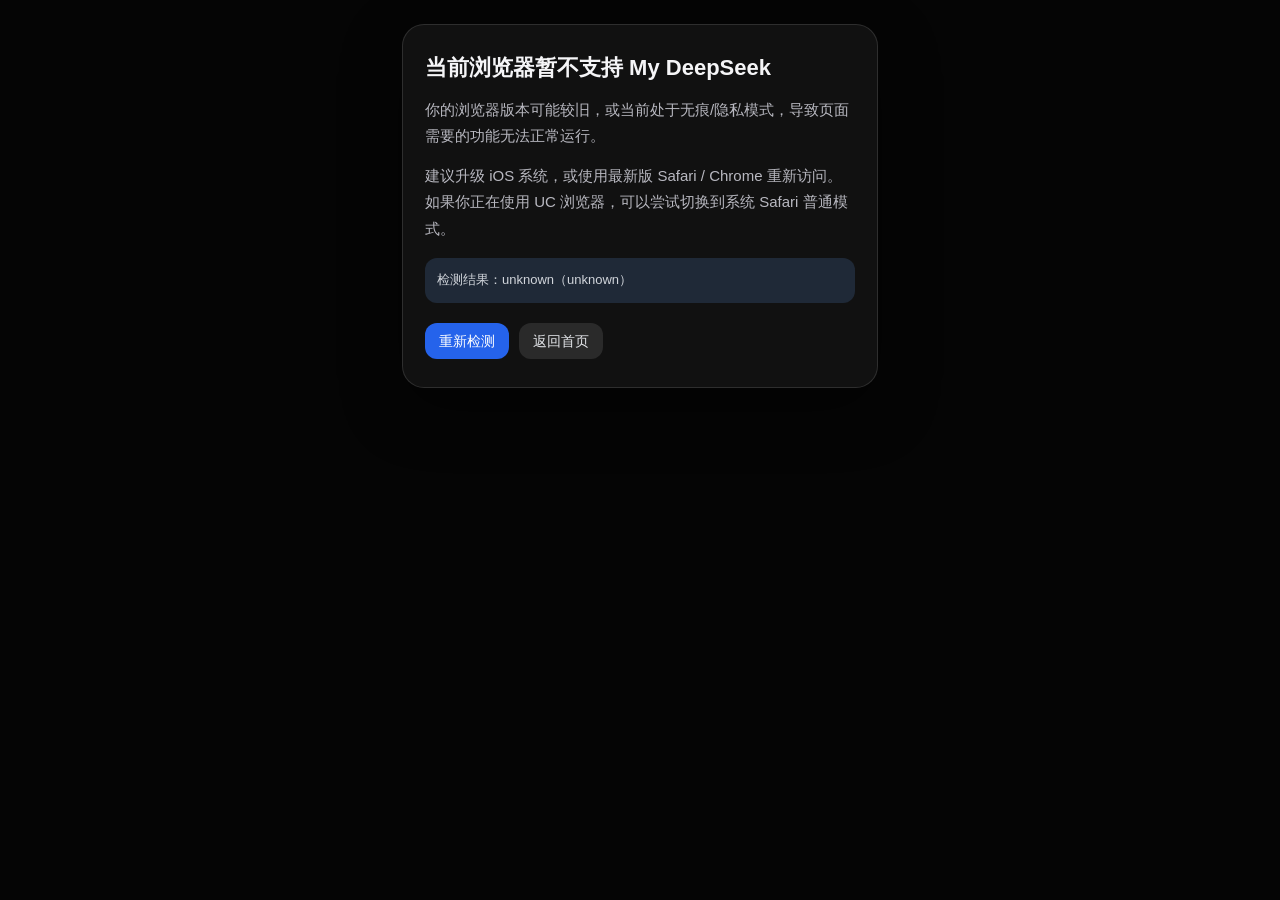
<file: unsupported.html>
<!DOCTYPE html>
<html lang="zh-CN">
<head>
  <meta charset="UTF-8">
  <meta name="viewport" content="width=device-width, initial-scale=1.0, maximum-scale=1.0, user-scalable=no">
  <meta name="format-detection" content="telephone=no">
  <title>浏览器不兼容 - My DeepSeek</title>
  <style>
    html,
    body {
      margin: 0;
      min-height: 100%;
      background: #050505;
      color: #f5f5f7;
      font-family: -apple-system, BlinkMacSystemFont, "Segoe UI", sans-serif;
    }

    body {
      display: flex;
      align-items: center;
      justify-content: center;
      padding: 24px;
      box-sizing: border-box;
    }

    .card {
      width: 100%;
      max-width: 430px;
      padding: 28px 22px;
      border: 1px solid rgba(255, 255, 255, 0.12);
      border-radius: 22px;
      background: #111;
      box-shadow: 0 20px 60px rgba(0, 0, 0, 0.45);
      text-align: left;
    }

    h1 {
      margin: 0 0 14px;
      font-size: 22px;
      line-height: 1.35;
    }

    p {
      margin: 0 0 14px;
      color: #b8b8c0;
      font-size: 15px;
      line-height: 1.75;
    }

    .reason {
      margin: 16px 0;
      padding: 12px;
      border-radius: 12px;
      background: #1f2937;
      color: #d1d5db;
      font-size: 13px;
      line-height: 1.6;
      word-break: break-word;
    }

    .actions {
      margin-top: 20px;
      display: flex;
      gap: 10px;
      flex-wrap: wrap;
    }

    a,
    button {
      appearance: none;
      -webkit-appearance: none;
      border: 0;
      border-radius: 12px;
      padding: 11px 14px;
      background: #2563eb;
      color: #fff;
      text-decoration: none;
      font-size: 14px;
      line-height: 1;
      cursor: pointer;
    }

    .secondary {
      background: #2a2a2a;
      color: #e5e7eb;
    }
  </style>
</head>
<body>
  <main class="card">
    <h1>当前浏览器暂不支持 My DeepSeek</h1>

    <p>
      你的浏览器版本可能较旧，或当前处于无痕/隐私模式，导致页面需要的功能无法正常运行。
    </p>

    <p>
      建议升级 iOS 系统，或使用最新版 Safari / Chrome 重新访问。如果你正在使用 UC 浏览器，可以尝试切换到系统 Safari 普通模式。
    </p>

    <div class="reason">
      检测结果：<span id="reasonText">unknown</span>
    </div>

    <div class="actions">
      <button type="button" id="retryBtn">重新检测</button>
      <a class="secondary" href="./index.html">返回首页</a>
    </div>
  </main>

  <script>
  (function () {
    function getReason() {
      var query = window.location.search || '';
      var match = query.match(/[?&]reason=([^&]+)/);
      if (!match) return 'unknown';

      try {
        return decodeURIComponent(match[1]);
      } catch (e) {
        return match[1];
      }
    }

    var reasonMap = {
      missing_addEventListener: '浏览器缺少基础事件能力',
      missing_querySelector: '浏览器缺少 querySelector 支持',
      missing_classList: '浏览器缺少 classList 支持',
      missing_promise: '浏览器缺少 Promise 支持',
      missing_fetch: '浏览器缺少 fetch 支持',
      missing_url: '浏览器缺少 URL 支持',
      missing_textdecoder: '浏览器缺少 TextDecoder 支持',
      missing_abortcontroller: '浏览器缺少 AbortController 支持',
      missing_readablestream: '浏览器缺少 ReadableStream 支持',
      missing_stream_reader: '浏览器不支持流式响应读取',
      localstorage_unavailable: '浏览器本地存储不可用，可能处于隐私/无痕模式',
      lzstring_unavailable: '压缩库加载失败，请检查网络后重试',
      unsupported_const_let: '浏览器不支持现代变量声明语法',
      unsupported_optional_chaining: '浏览器不支持可选链语法',
      unsupported_nullish_coalescing: '浏览器不支持空值合并语法',
      unsupported_async_await: '浏览器不支持 async/await',
      unsupported_dynamic_import: '浏览器不支持动态模块加载',
      unsupported_regex_lookbehind: '浏览器不支持正则后行断言',
      unsupported_unicode_property_escape: '浏览器不支持 Unicode 正则属性转义',
      prompts_load_failed: '指令数据加载失败',
      app_module_load_failed: '应用主模块加载失败',
      script_load_failed: '页面脚本加载失败'
    };

    var reason = getReason();
    var text = reasonMap[reason] || reason;
    var reasonText = document.getElementById('reasonText');
    var retryBtn = document.getElementById('retryBtn');

    if (reasonText) {
      reasonText.innerHTML = text + '（' + reason + '）';
    }

    if (retryBtn) {
      retryBtn.onclick = function () {
        window.location.href = './index.html';
      };
    }
  })();
  </script>
</body>
</html>
</file>
